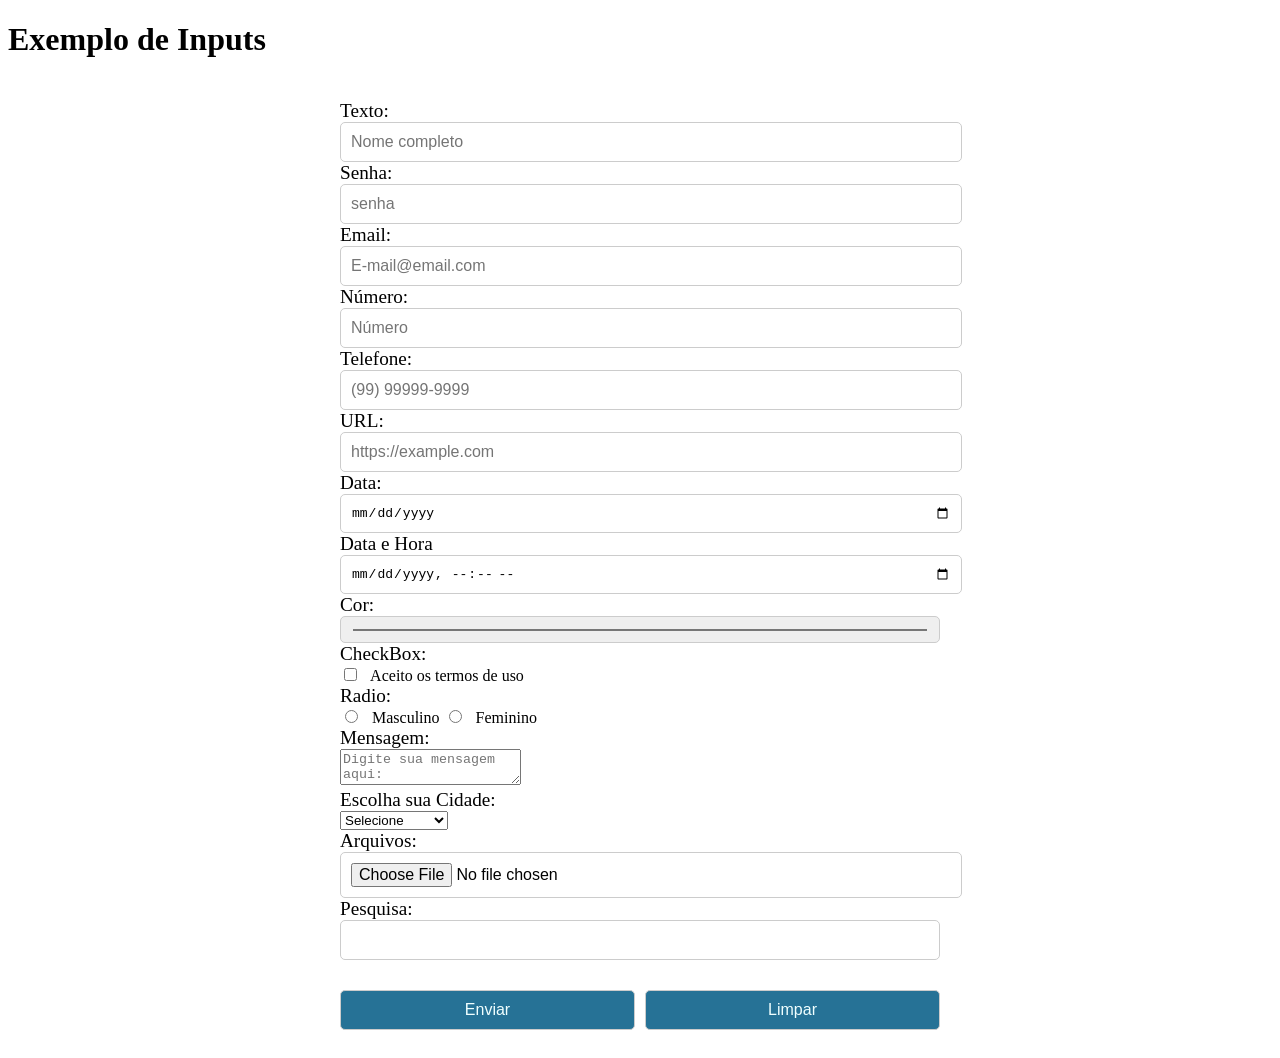
<file: Aulateste/index.html>
<!DOCTYPE html>
<html lang="pt-br">
<head>
    <meta charset="UTF-8">
    <meta name="viewport" content="width=device-width, initial-scale=1.0">
    <title>Exemplo de inputs</title>
    <link rel="stylesheet" href="style.css">
</head>
<body>
    <h1>Exemplo de Inputs</h1>
    <form>
        <label>Texto: </label>
        <input type="text" placeholder="Nome completo">

        <label>Senha: </label>
        <input type="password" placeholder="senha">

        <label>Email: </label>
        <input type="email" placeholder="E-mail@email.com">

        <label>Número: </label>
        <input type="number" placeholder="Número" min="1" max="500">

        <label>Telefone: </label>
        <input type="tel" placeholder="(99) 99999-9999">

        <label>URL: </label>
        <input type="url" placeholder="https://example.com">

        <label>Data: </label>
        <input type="date" placeholder="dd/mm/aaaa">

        <Label>Data e Hora</Label>
        <input type="datetime-local" placeholder="dd/mm/aaaa hh:mm:ss">

        <label>Cor: </label>
        <input type="color">

        <label>CheckBox: </label>
        <input type="checkbox"> Aceito os termos de uso
        
        <label>Radio: </label>
        <input type="radio" name="genero" value="M"> Masculino
        <input type="radio" name="genero" value="F"> Feminino

        <label>Mensagem: </label>
        <textarea placeholder="Digite sua mensagem aqui:"></textarea>

        <!-- Lista suspensa -->
        <label>Escolha sua Cidade: </label>
        <select name="" id="">
            <option value="">Selecione</option>
            <option value="">dadwdwadsad</option>
            <option value="">Piracicaba</option>
            <option value="">Rj</option>
            <option value="">Bahia</option>
        </select>

        <label>Arquivos: </label>
        <input type="file">


        <label>Pesquisa: </label>
        <input type="search">

            <div class="bottons">
                <input type="Submit" value="Enviar">
                <input type="reset" value="Limpar">
            </div>
    
    </form>
</body>
</html>
</file>
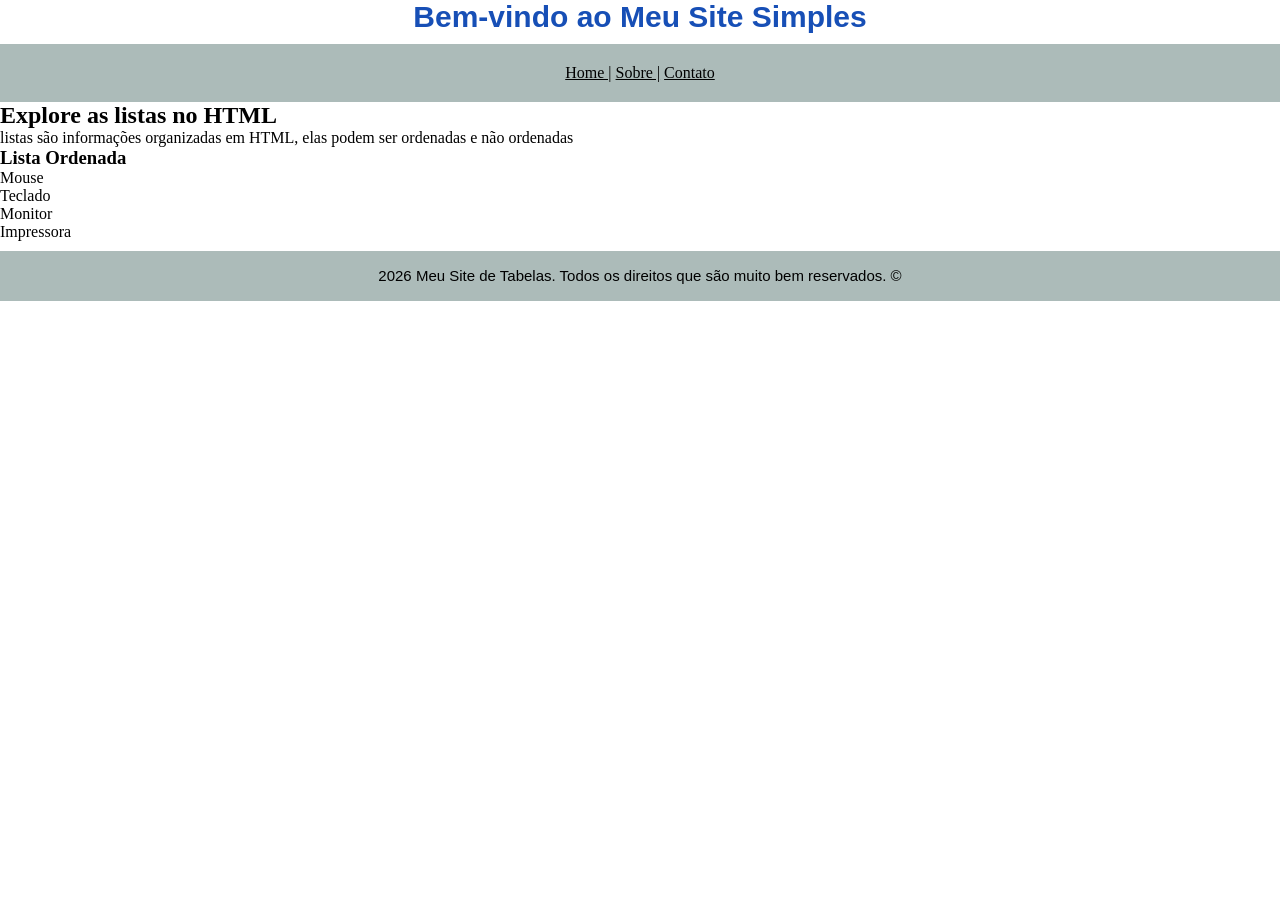
<file: mysite/index.html>
<!DOCTYPE html>
<html lang="pt-br">
<head>
    <meta charset="UTF-8">
    <meta name="viewport" content="width=device-width, initial-scale=1.0">
    <title>Meu Site Tabelas</title>
    <link rel="stylesheet" href="style/style.css">
</head>
<body>
    <center>
        <h1>Bem-vindo ao Meu Site Simples</h1>
    </center>
    <header>
        <nav>
            <a href="index.html">Home |</a>
            <a href="sobreatual.html">Sobre |</a>
            <a href="sobre.html">Contato<a>             
        </nav>
    </header>

    <main>
        <h2 class="tituloListaGeral">Explore as listas no HTML</h2>
        <p class="textoLista"> listas são informações organizadas em HTML, elas podem ser ordenadas e não ordenadas</p>
        
        <h3 class="tituloLista">Lista Ordenada</h3>
        <ol class="listaOrdenada">
        <li>Mouse</li>
        <li>Teclado</li>
        <li>Monitor</li>
        <li>Impressora</li>
        </ol>

        <h3></h3>
    </main>
    <footer>
        <p class="final">2026 Meu Site de Tabelas. Todos os direitos que são muito bem reservados. &copy;</p>

    </footer>
</body>
</html>
</file>
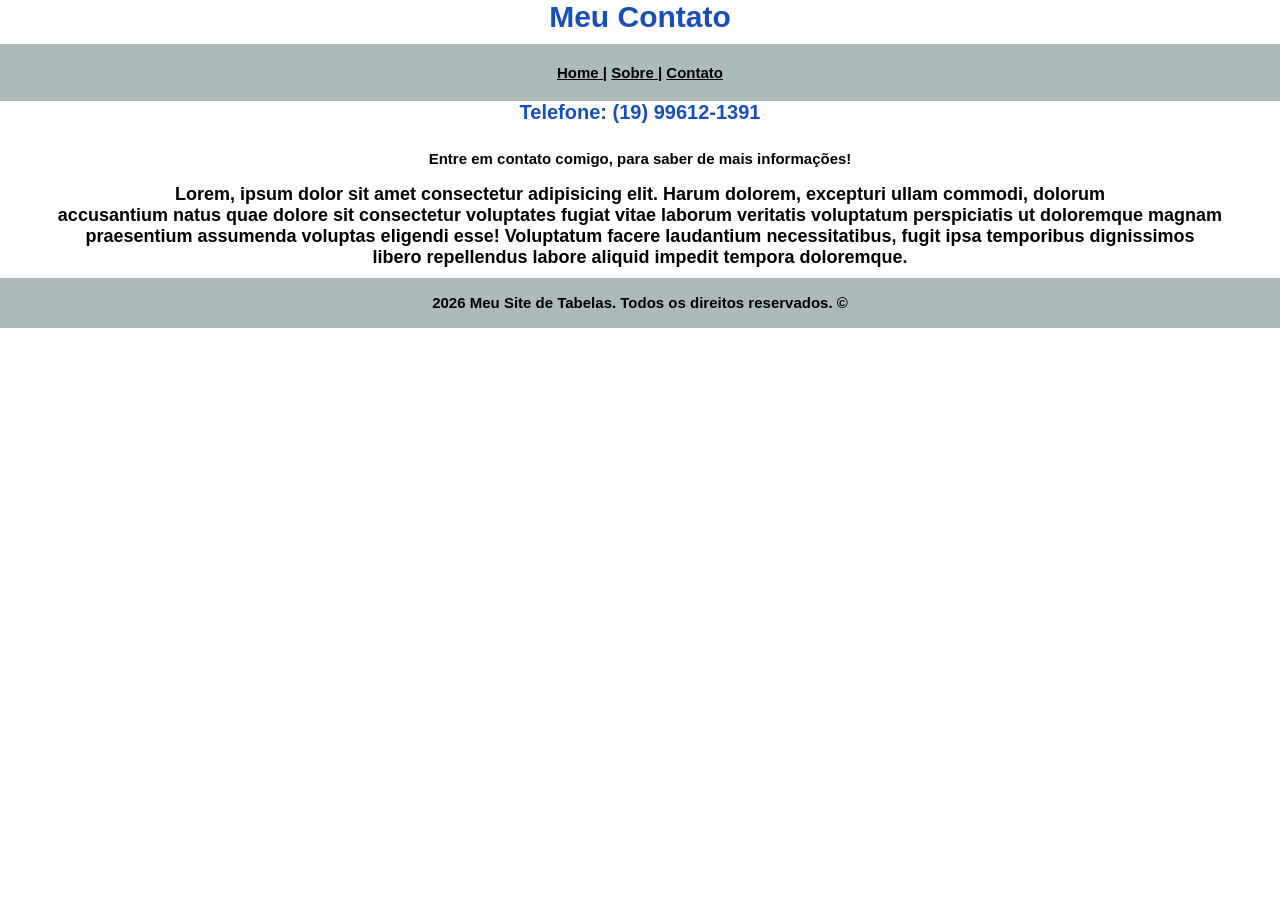
<file: mysite/sobre.html>
<!DOCTYPE html>
<html lang="pt-br">
<head>
    <meta charset="UTF-8">
    <meta name="viewport" content="width=device-width, initial-scale=1.0">
    <title>Contato</title>
    <link rel="stylesheet" href="style/style.css">
</head>
<body>
    <h1 class="num"> Meu Contato<h1>
    <header>
        <nav class="final2">
        <a href="index.html">Home |</a>
        <a href="sobreatual.html">Sobre |</a>
        <a href="sobre.html">Contato<a> 
        </nav>
    </header>
    
    <h2 class="tele"> Telefone: (19) 99612-1391 </h2>
    <h2 class="info"> Entre em contato comigo, para saber de mais informações! </h2>
        <p class="textoinfo">Lorem, ipsum dolor sit amet consectetur adipisicing elit. Harum dolorem, excepturi ullam commodi, dolorum <br> accusantium natus quae dolore sit consectetur voluptates fugiat vitae laborum veritatis voluptatum perspiciatis ut doloremque magnam <br>
        praesentium assumenda voluptas eligendi esse! Voluptatum facere laudantium necessitatibus, fugit ipsa temporibus dignissimos <br> libero repellendus labore aliquid impedit tempora doloremque.</p>

    <footer>
        <p class="final">2026 Meu Site de Tabelas. Todos os direitos reservados. &copy;</p>
    </footer>
</body>
</html>
</file>
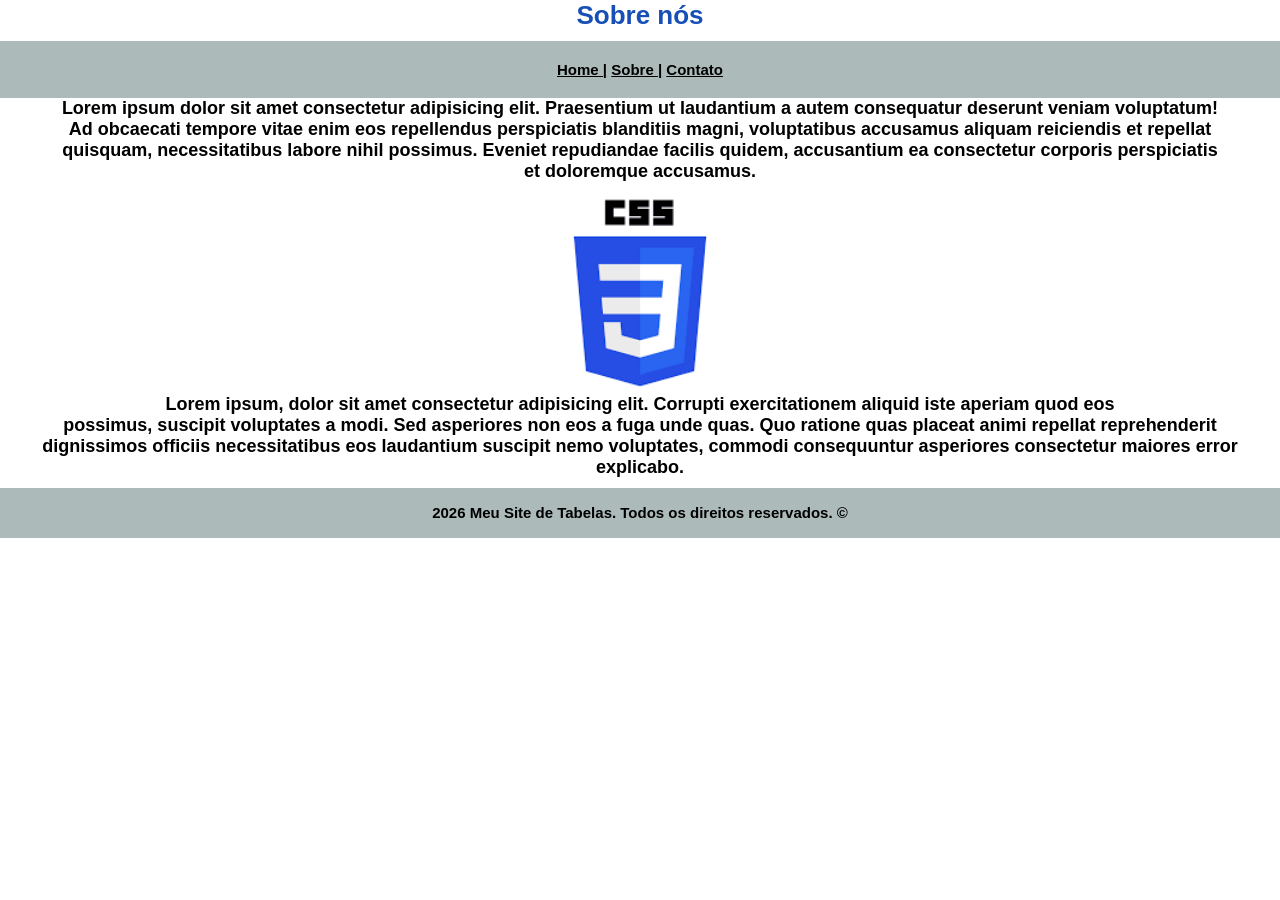
<file: mysite/sobreatual.html>
<!DOCTYPE html>
<html lang="pt-br">
<head>
    <meta charset="UTF-8">
    <meta name="viewport" content="width=device-width, initial-scale=1.0">
    <title>Sobre</title>
    <link rel="stylesheet" href="style/style.css">
</head>
<body>
    <h1 class="sobre"> Sobre nós<h1>
    <header>
        <nav class="final2">
            <a href="index.html">Home |</a>
            <a href="sobreatual.html">Sobre |</a>
            <a href="sobre.html">Contato<a>             
        </nav>
    </header>
        <p class="textoinfo">Lorem ipsum dolor sit amet consectetur adipisicing elit. Praesentium ut laudantium a autem consequatur deserunt veniam voluptatum! <br>Ad obcaecati tempore vitae enim eos repellendus perspiciatis blanditiis magni, voluptatibus accusamus aliquam reiciendis et repellat <br> quisquam, necessitatibus labore nihil possimus. Eveniet repudiandae facilis quidem, accusantium ea consectetur corporis perspiciatis <br>et doloremque accusamus.<p>
        <img class="logocss" src="imagens/CSS.png" alt="Logo do Site">

        <p class="textoinfo">Lorem ipsum, dolor sit amet consectetur adipisicing elit. Corrupti exercitationem aliquid iste aperiam quod eos <br> possimus, suscipit voluptates a modi. Sed asperiores non eos a fuga unde quas. Quo ratione quas placeat animi repellat reprehenderit <br> dignissimos officiis necessitatibus eos laudantium suscipit nemo voluptates, commodi consequuntur asperiores consectetur maiores error <br> explicabo.</p>

         <footer>
           <p class="final">2026 Meu Site de Tabelas. Todos os direitos reservados. &copy;</p>
         </footer>
</body>
</html>
</file>
<file: Aulateste/style.css>
form{
    max-width: 600px;
    margin: auto;
    padding: 20px;
}

label{
    display: block;
    margin-top: 20px 0 5px;
    font-size: 1.2em;
}

input{
    width: 100%;
    padding: 10px;
    font-size: 1em;
    border: 1px solid #ccc;
    border-radius: 5px;
}
input[type="checkbox"],
input[type="radio"]{
    width: auto;
    margin-right: 10px;
}

.bottons{
    display: flex;
    margin-top: 30px;
    gap: 10px;
}

.bottons input{
    background-color: rgb(38, 114, 150);
    color: azure;
}

.bottons input:hover{
    background-color: #008000;
    transform: scale(1.1);
    transition: 0.5s;
}
</file>
<file: mysite/style/style.css>
*{
    margin: 0;
    padding: 0;
    box-sizing: border-box;
}

h1{
    color: #174fb6;
    font-size: 30px;
    font-family: 'Lucida sans', sans-serif;
    text-align: center;
    margin-bottom: 10px;
}

.sobre{
    color: #174fb6;
    font-size: 26px;
    font-family: 'Lucida sans', sans-serif;
    text-align: center;
    margin-bottom: 10px;
}

.textoinfo{
    color: #000;
    font-size: 18px;
    font-family: 'Arial', sans-serif;
    text-align: center;
    line-height: 1,5;
    margin-bottom: 10px;
}


header{
    background-color: rgb(172, 187, 185);
    padding: 20px;
    text-align: center;
}

ma{
    padding: 10px;
    text-align: right;
}

nav a{
    color: #000;
}

nav a:hover{
    color: #174fb6;
}


.logocss {
    display: block;
    margin: 0 auto;
    float: center;
    width: 400px;
    height: auto;
    padding: 0 20px;

}
footer{
    background-color: rgb(172, 187, 185);
    padding: 20px;
    text-align: center;
    margin-top: 10px;
}

.num {
    color: #174fb6;
    font-size: 30px;
    font-family: 'Lucida sans', sans-serif;
    text-align: center;
    margin-bottom: 10px;
}

.tele{
     color: #174fb6;
    font-size: 20px;
    font-family: 'Lucida sans', sans-serif;
    text-align: center;
    margin-bottom: 10px;
}

.final{
   font-size: 15px;
   color: #000;
   line-height: 10px;
   font-family: 'Comic Sans MS', sans-serif;
}

.info{
   font-size: 15px;
   color: #000;
   line-height: 50px;
}

.final2{
    font-size: 15px;
   color: #000;
   
}
</file>
